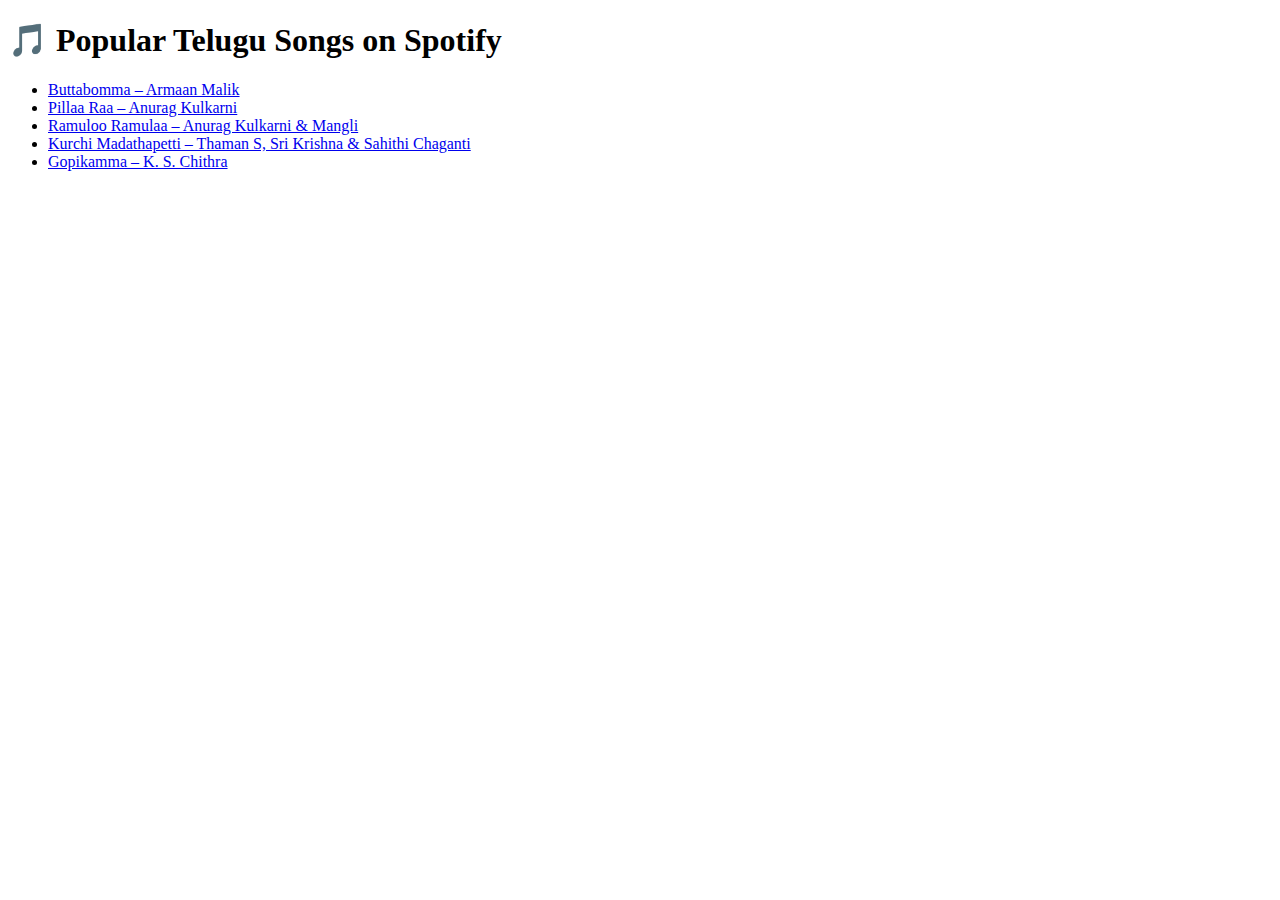
<file: Spotify/songs.html>
<!DOCTYPE html>
<html lang="en">

<head>
    <meta charset="UTF-8" />
    <title>Telugu Songs</title>
</head>

<body>
    <h1>🎵 Popular Telugu Songs on Spotify</h1>
    <ul>
        <li><a href="https://masstamilan.dev/1888/buttabomma-mp3-song" target="_blank">Buttabomma – Armaan Malik</a>
        </li>
        <li><a href="https://naasongs.com.co/rx-100-2018-songs.html" target="_blank">Pillaa Raa – Anurag Kulkarni</a>
        </li>
        <li><a href="https://naasongs.com.co/ala-vaikuntapuramulo-2020-songs-download1g.html" target="_blank">Ramuloo
                Ramulaa – Anurag Kulkarni & Mangli</a></li>
        <li><a href="https://naasongs.com.co/kurchi-madathapetti-song-guntur-kaaram.html" target="_blank">Kurchi
                Madathapetti – Thaman S, Sri Krishna & Sahithi Chaganti</a></li>
        <li><a href="https://music.apple.com/us/song/gopikamma/947288142" target="_blank">Gopikamma – K. S. Chithra</a>
        </li>
    </ul>

    <script>
        fetch('http://127.0.0.1:3000/songs/')
            .then(response => response.json())
            .then(data => {
                const list = document.getElementById('song-list');
                data.forEach(song => {
                    const listItem = document.createElement('li');
                    const link = document.createElement('a');
                    link.href = song.url;
                    link.textContent = song.title;
                    link.target = '_blank'; // Opens the link in a new tab
                    listItem.appendChild(link);
                    list.appendChild(listItem);
                });
            })
            .catch(error => console.error('Error fetching songs:', error));
    </script>
</body>

</html>
</file>
